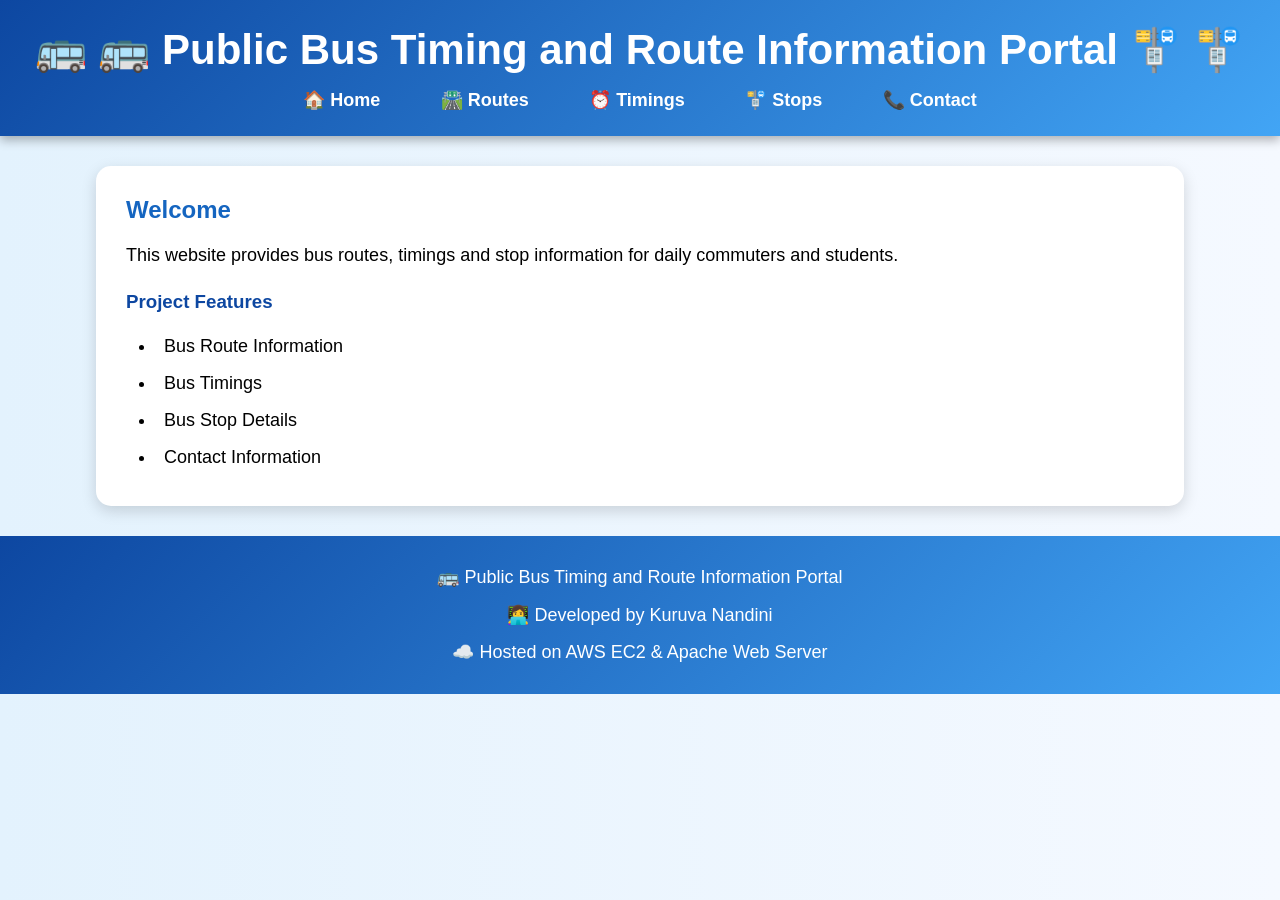
<file: index.html>
<!DOCTYPE html>
<html>
<head>
    <meta charset="UTF-8">
    <meta name="viewport" content="width=device-width, initial-scale=1.0">
    <title>Public Bus Timing and Route Information Portal</title>
    <link rel="stylesheet" href="style.css">
</head>
<body>

<header>
    <h1>🚌 Public Bus Timing and Route Information Portal 🚏</h1>

    <nav>
        <a href="index.html">🏠 Home</a>
        <a href="routes.html">🛣️ Routes</a>
        <a href="timings.html">⏰ Timings</a>
        <a href="stops.html">🚏 Stops</a>
        <a href="contact.html">📞 Contact</a>
    </nav>
</header>

<section class="container">
    <h2>Welcome</h2>

    <p>
        This website provides bus routes, timings and stop information
        for daily commuters and students.
    </p>

    <h3>Project Features</h3>

    <ul>
        <li>Bus Route Information</li>
        <li>Bus Timings</li>
        <li>Bus Stop Details</li>
        <li>Contact Information</li>
    </ul>
</section>
<footer>
    <p>🚌 Public Bus Timing and Route Information Portal</p>
    <p>👩‍💻 Developed by Kuruva Nandini</p>
    <p>☁️ Hosted on AWS EC2 & Apache Web Server</p>
</footer>
</body>
</html>
</file>
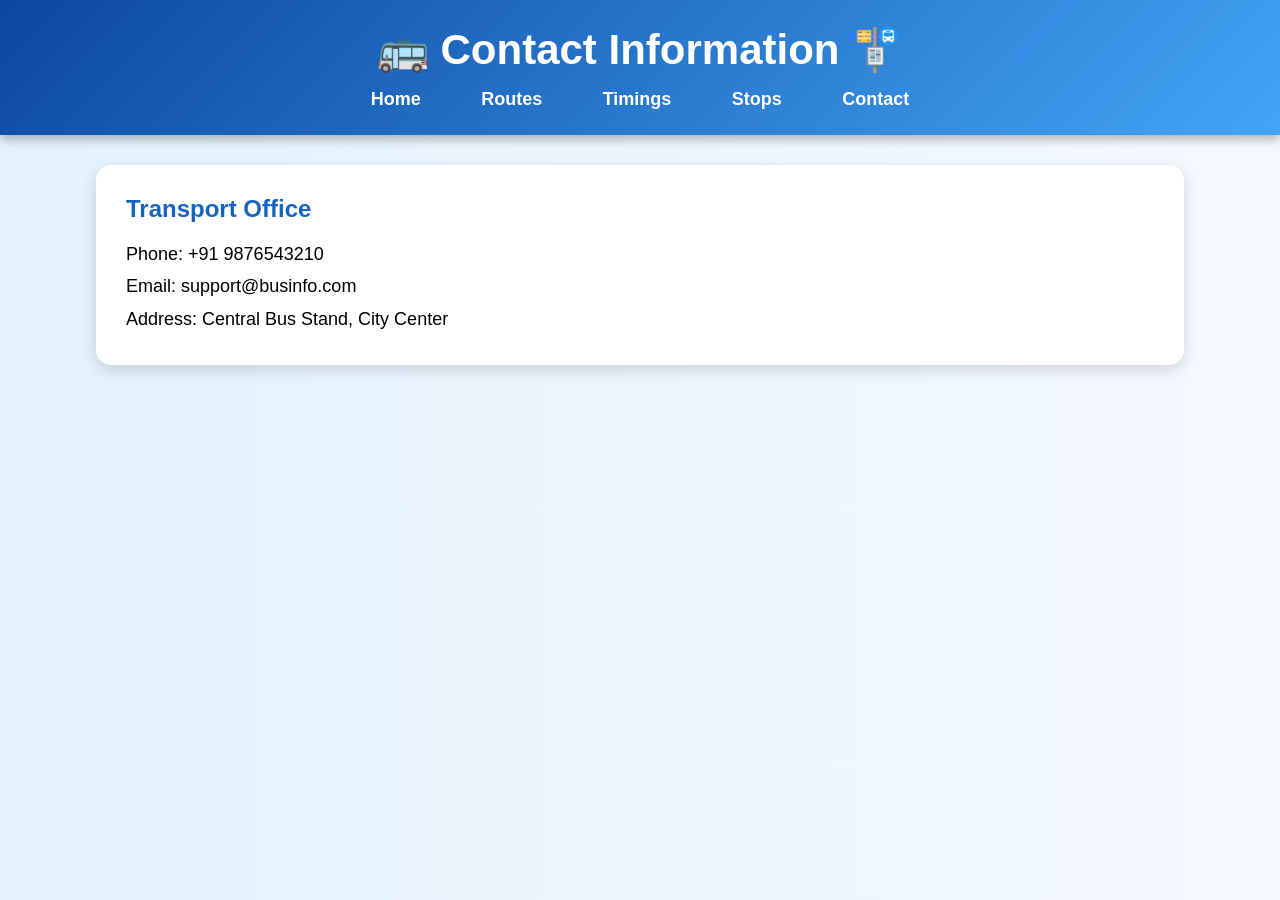
<file: contact.html>
<!DOCTYPE html>
<html>
<head>
    <title>Contact</title>
    <link rel="stylesheet" href="style.css">
</head>
<body>

<header>
<h1>Contact Information</h1>

<nav>
<a href="index.html">Home</a>
<a href="routes.html">Routes</a>
<a href="timings.html">Timings</a>
<a href="stops.html">Stops</a>
<a href="contact.html">Contact</a>
</nav>
</header>

<div class="container">

<h2>Transport Office</h2>

<p>Phone: +91 9876543210</p>

<p>Email: support@businfo.com</p>

<p>Address: Central Bus Stand, City Center</p>

</div>

</body>
</html>
</file>
<file: style.css>
*{
    margin:0;
    padding:0;
    box-sizing:border-box;
}

body{
    font-family:'Segoe UI', Tahoma, Geneva, Verdana, sans-serif;
    background:linear-gradient(to right,#e3f2fd,#f5f9ff);
    min-height:100vh;
}

/* Header */

header{
    background:linear-gradient(135deg,#0d47a1,#42a5f5);
    color:white;
    text-align:center;
    padding:25px;
    box-shadow:0 4px 10px rgba(0,0,0,0.3);
}

header h1{
    font-size:42px;
    margin-bottom:15px;
}

header h1::before{
    content:"🚌 ";
}

header h1::after{
    content:" 🚏";
}

/* Navigation */

nav{
    margin-top:10px;
}

nav a{
    color:white;
    text-decoration:none;
    font-size:18px;
    font-weight:bold;
    margin:0 10px;
    padding:10px 18px;
    border-radius:25px;
    transition:0.3s;
}

nav a:hover{
    background:white;
    color:#0d47a1;
}

/* Container */

.container{
    width:85%;
    margin:30px auto;
    background:white;
    padding:30px;
    border-radius:15px;
    box-shadow:0 5px 15px rgba(0,0,0,0.15);
    transition:0.3s;
}

.container:hover{
    transform:translateY(-3px);
}

/* Hero Section */

.hero{
    text-align:center;
    padding:40px;
}

.hero h2{
    font-size:40px;
    color:#0d47a1;
    margin-bottom:10px;
}

.hero p{
    font-size:22px;
    color:#555;
}

/* Headings */

h2{
    color:#1565c0;
    margin-bottom:15px;
}

h3{
    color:#0d47a1;
    margin-top:20px;
    margin-bottom:10px;
}

/* Paragraph */

p{
    font-size:18px;
    line-height:1.8;
}

/* Feature List */

ul{
    margin-left:30px;
    margin-top:15px;
}

ul li{
    font-size:18px;
    padding:8px;
}

/* Tables */

table{
    width:100%;
    border-collapse:collapse;
    margin-top:20px;
    overflow:hidden;
    border-radius:10px;
}

th{
    background:linear-gradient(135deg,#1565c0,#42a5f5);
    color:white;
    padding:15px;
    font-size:18px;
}

td{
    padding:14px;
    text-align:center;
    border:1px solid #ddd;
}

tr:nth-child(even){
    background:#e3f2fd;
}

tr:hover{
    background:#bbdefb;
    transition:0.3s;
}

/* Contact Cards */

.contact-box{
    background:#f5f9ff;
    padding:20px;
    border-left:5px solid #1565c0;
    border-radius:10px;
    margin-top:20px;
}

/* Footer */

footer{
    background:linear-gradient(135deg,#0d47a1,#42a5f5);
    color:white;
    text-align:center;
    padding:20px;
    margin-top:30px;
    font-size:17px;
}

footer p{
    margin:5px;
}

/* Buttons */

.btn{
    display:inline-block;
    margin-top:15px;
    background:#1565c0;
    color:white;
    padding:10px 20px;
    border-radius:25px;
    text-decoration:none;
    transition:0.3s;
}

.btn:hover{
    background:#0d47a1;
}

/* Responsive */

@media(max-width:768px){

    header h1{
        font-size:28px;
    }

    nav a{
        display:block;
        margin:10px auto;
        width:200px;
    }

    .container{
        width:95%;
        padding:20px;
    }

    .hero h2{
        font-size:28px;
    }

    .hero p{
        font-size:18px;
    }

    table{
        font-size:14px;
    }
}
</file>
